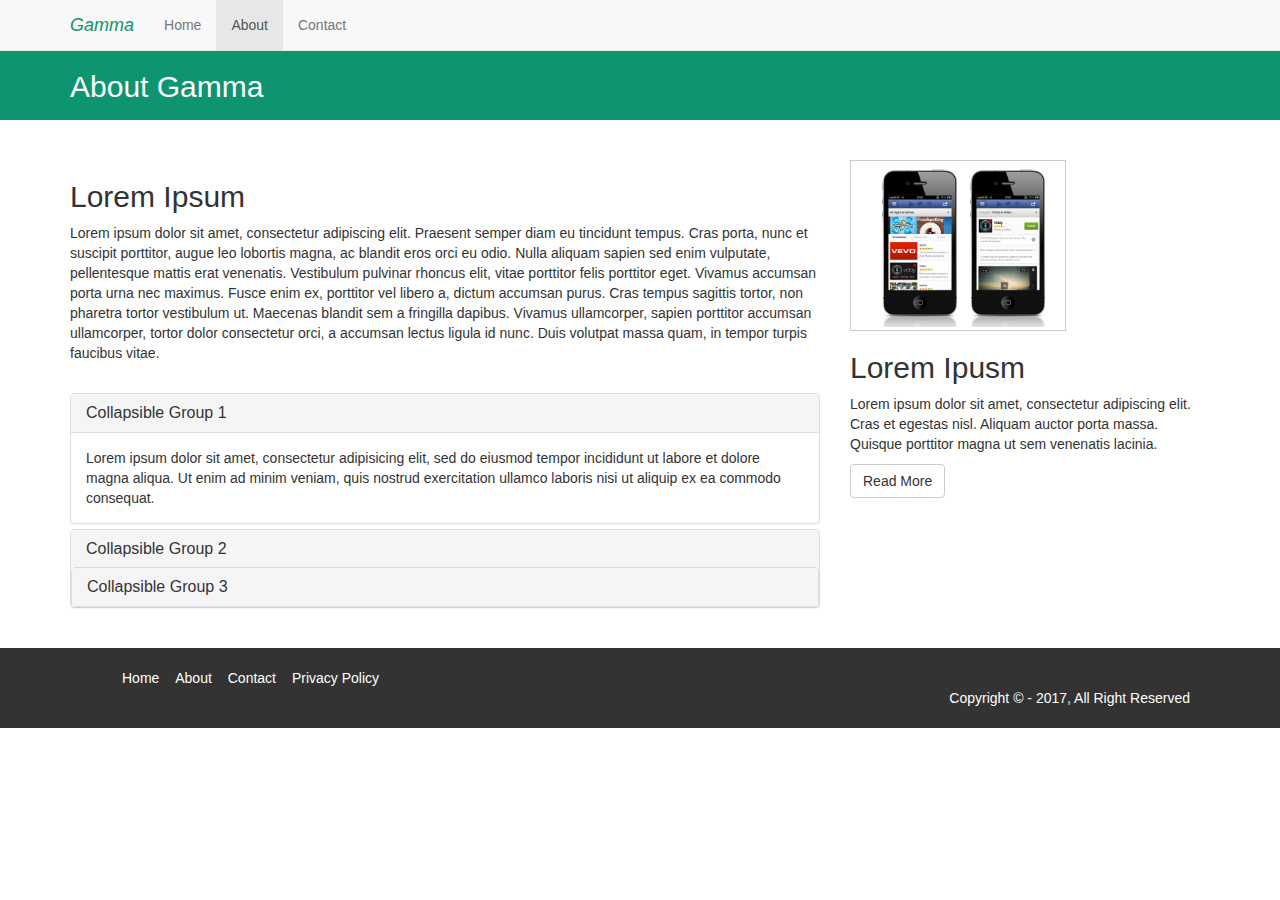
<file: About.html>
<!DOCTYPE html>
<html >
<head>
  <meta charset="UTF-8">
  <meta name="viewport" content="width-device-width, initial-scale-1">
  <title>Gamme || About </title>
    
    <!-- Custom style css sheet used in this templete-->
    <link rel="stylesheet" href="css/style.css">
    <!-- Core Bootstrap css stylesheet -->
        <link rel="stylesheet" href="css/bootstrap.css">
</head>
 
<body>
      <nav class="navbar navbar-default navbar-fixed-top">
      <div class="container">
        <div class="navbar-header">
          <button type="button" class="navbar-toggle collapsed" data-toggle="collapse" data-target="#navbar" aria-expanded="false" aria-controls="navbar">
            <span class="sr-only">Toggle navigation</span>
            <span class="icon-bar"></span>
            <span class="icon-bar"></span>
            <span class="icon-bar"></span>
          </button>
          <a class="navbar-brand em-text" href="#">Gamma</a>
        </div>
        <div id="navbar" class="collapse navbar-collapse">
          <ul class="nav navbar-nav">
            <li><a href="index.html">Home</a></li>
            <li class="active"><a href="About.html">About</a></li>
            <li><a href="Contact.html">Contact</a></li>
          </ul>
        </div><!--/.nav-collapse -->
      </div>
    </nav>
    
    <section id="title-bar">
        <div class="container">
            <div class="row">
                <div class="col-md-12">
                    <h1> About Gamma</h1>
                </div>
            </div>
        </div>
    </section>

    <section id="about-middle">
       <div class="container">
         <div class="row">
             <div class="col-md-8">
                  <h2>Lorem Ipsum</h2>
                  <p>
                      Lorem ipsum dolor sit amet, consectetur adipiscing elit. Praesent semper diam eu tincidunt 
                      tempus. Cras porta, nunc et suscipit porttitor, augue leo lobortis magna, ac blandit eros orci 
                      eu odio. Nulla aliquam sapien sed enim vulputate, pellentesque mattis erat venenatis. Vestibulum 
                      pulvinar rhoncus elit, vitae porttitor felis porttitor eget. Vivamus accumsan porta urna nec maximus. 
                      Fusce enim ex, porttitor vel libero a, dictum accumsan purus. Cras tempus sagittis tortor, non pharetra 
                      tortor vestibulum ut. Maecenas blandit sem a fringilla dapibus. Vivamus ullamcorper, sapien porttitor 
                      accumsan ullamcorper, tortor dolor consectetur orci, a accumsan lectus ligula id nunc. Duis volutpat massa 
                      quam, in tempor turpis faucibus vitae.
                  </p>
                <br>
                
        <div class="panel-group" id="accordion">
          <div class="panel panel-default">
            <div class="panel-heading">
              <h4 class="panel-title">
                <a data-toggle="collapse" data-parent="#accordion" href="#collapse1">
                Collapsible Group 1</a>
              </h4>
            </div>
            <div id="collapse1" class="panel-collapse collapse in">
              <div class="panel-body">Lorem ipsum dolor sit amet, consectetur adipisicing elit,
              sed do eiusmod tempor incididunt ut labore et dolore magna aliqua. Ut enim ad
              minim veniam, quis nostrud exercitation ullamco laboris nisi ut aliquip ex ea
              commodo consequat.</div>
            </div>
         </div>
         <!-- -->
   <div class="panel panel-default">
        <div class="panel-heading">
          <h4 class="panel-title">
             <a data-toggle="collapse" data-parent="#accordion" href="#collapse2">
           Collapsible Group 2</a>
       </h4>
    </div>
    
    <div id="collapse2" class="panel-collapse collapse">
      <div class="panel-body">Lorem ipsum dolor sit amet, consectetur adipisicing elit,
           sed do eiusmod tempor incididunt ut labore et dolore magna aliqua. Ut enim ad
           minim veniam, quis nostrud exercitation ullamco laboris nisi ut aliquip ex ea
           commodo consequat. Cras tempus sagittis tortor, non pharetra tortor vestibulum ut. 
           Maecenas blandit sem a fringilla dapibus. Vivamus ullamcorper, sapien porttitor accumsan 
           ullamcorper, tortor dolor consectetur orci, a accumsan lectus ligula id nunc. Duis volutpat 
           massa quam, in tempor turpis faucibus vitae.
            </div>
           </div>
        <!---->                      
             <div class="panel panel-default">
                    <div class="panel-heading">
                      <h4 class="panel-title">
                        <a data-toggle="collapse" data-parent="#accordion" href="#collapse3">
                        Collapsible Group 3</a>
                      </h4>
                    </div>
                    <div id="collapse3" class="panel-collapse collapse">
                      <div class="panel-body">Lorem ipsum dolor sit amet, consectetur adipisicing elit,
                      sed do eiusmod tempor incididunt ut labore et dolore magna aliqua. Ut enim ad
                      minim veniam, quis nostrud exercitation ullamco laboris nisi ut aliquip ex ea
                      commodo consequat.</div>
                    </div>
                 </div>                                                                                                                         </div>        
       </div>
     </div>
                 <div class="col-md-4 col4">
                     <img src="img/demo1.jpg" class="demo">   
                   <h2>Lorem Ipusm</h2>  
                   <p>
                       Lorem ipsum dolor sit amet, consectetur adipiscing elit. Cras et egestas nisl. Aliquam auctor porta massa. Quisque porttitor magna ut sem venenatis lacinia.
                   </p>  
                  <a class="btn btn-default" href="#" role="button">Read More</a>
               </div>
             </div>
          </div>
      </section>
       
    <footer>
        <div class="container">
         <div class="row">
             <div class="col-md-6">
                 <ul>
                     <li><a href="#"></a>Home</li>
                     <li><a href="#"></a>About</li>
                     <li><a href="#"></a>Contact</li>
                     <li><a href="#"></a>Privacy Policy</li>
                 </ul>
             </div>
             <div class="col-md-6">
                 <p> Copyright &copy - 2017, All Right Reserved</p>
             </div>
         </div>
        </div>
    </footer>
        
 
    <!--   <div class="container">
 
      <div class="starter-template">
        <h1>Bootstrap starter template</h1>
        <p class="lead">Use this document as a way to quickly start any new project.<br> All you get is this text and a mostly barebones HTML document.</p>
      </div>
 
    </div><!-- /.container -->
    
    
<script src='https://cdnjs.cloudflare.com/ajax/libs/jquery/3.2.1/jquery.min.js'></script>
<script src="js/bootstrap.js"></script>
 
   
</body>
</html>
</file>
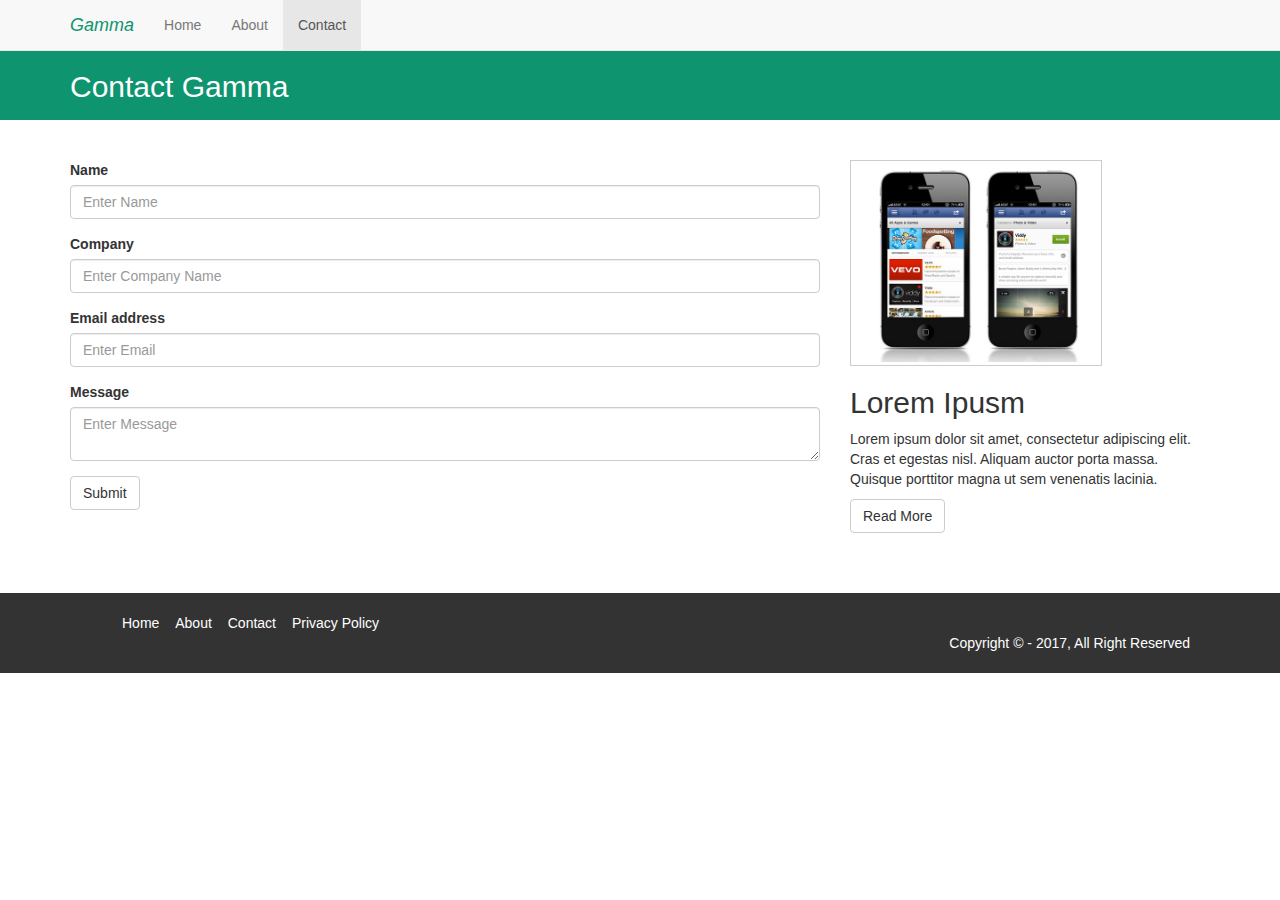
<file: Contact.html>
<!DOCTYPE html>
<html >
<head>
  <meta charset="UTF-8">
  <meta name="viewport" content="width-device-width, initial-scale-1">
  <title>Gamme || Contact </title>
    
    <!-- Custom style css sheet used in this templete-->
    <link rel="stylesheet" href="css/style.css">
    <!-- Core Bootstrap css stylesheet -->
        <link rel="stylesheet" href="css/bootstrap.css">
</head>
 
<body>
      <nav class="navbar navbar-default navbar-fixed-top">
      <div class="container">
        <div class="navbar-header">
          <button type="button" class="navbar-toggle collapsed" data-toggle="collapse" data-target="#navbar" aria-expanded="false" aria-controls="navbar">
            <span class="sr-only">Toggle navigation</span>
            <span class="icon-bar"></span>
            <span class="icon-bar"></span>
            <span class="icon-bar"></span>
          </button>
          <a class="navbar-brand em-text" href="#">Gamma</a>
        </div>
        <div id="navbar" class="collapse navbar-collapse">
          <ul class="nav navbar-nav">
            <li><a href="index.html">Home</a></li>
            <li><a href="About.html">About</a></li>
            <li class="active"><a href="Contact.html">Contact</a></li>
          </ul>
        </div><!--/.nav-collapse -->
      </div>
    </nav>
    
    <section id="title-bar">
        <div class="container">
            <div class="row">
                <div class="col-md-12">
                    <h1> Contact Gamma</h1>
                </div>
            </div>
        </div>
    </section>

    <section id="contact-middle">
       <div class="container">
         <div class="row">
             <div class="col-md-8 col8">
              
              <form>
               <div class="form-group">
                   <label>Name</label>
                    <input type="text" class="form-control" id="name" placeholder="Enter Name">
                </div>
                <div class="form-group">
                   <label>Company</label>
                    <input type="text" class="form-control" id="name" placeholder="Enter Company Name">
                  </div>
              <div class="form-group">
                    <label>Email address</label>
                    <input type="email" class="form-control" id="email" placeholder="Enter Email">
                  </div>
                  <div class="form-group">
                   <label>Message</label>
                   <textarea class="form-control" placeholder="Enter Message"></textarea>
                  </div>
                  
                  <button type="submit" class="btn btn-default">Submit</button>
            </form>
              
               
           </div>
                <div class="col-md-4">  
                      <img src="img/demo1.jpg" class="demo">   
                   <h2>Lorem Ipusm</h2>  
                   <p>
                       Lorem ipsum dolor sit amet, consectetur adipiscing elit. Cras et egestas nisl. Aliquam auctor porta massa. Quisque porttitor magna ut sem venenatis lacinia.
                   </p>  
                  <a class="btn btn-default" href="#" role="button">Read More</a>
               </div>      
             </div>
          </div>
      </section>
    
       
    <footer>
        <div class="container">
         <div class="row">
             <div class="col-md-6">
                 <ul>
                     <li><a href="#"></a>Home</li>
                     <li><a href="#"></a>About</li>
                     <li><a href="#"></a>Contact</li>
                     <li><a href="#"></a>Privacy Policy</li>
                 </ul>
             </div>
             <div class="col-md-6">
                 <p> Copyright &copy - 2017, All Right Reserved</p>
             </div>
         </div>
        </div>
    </footer>
        
 
    <!--   <div class="container">
 
      <div class="starter-template">
        <h1>Bootstrap starter template</h1>
        <p class="lead">Use this document as a way to quickly start any new project.<br> All you get is this text and a mostly barebones HTML document.</p>
      </div>
 
    </div><!-- /.container -->
    
    
<script src='https://cdnjs.cloudflare.com/ajax/libs/jquery/3.2.1/jquery.min.js'></script>
<script src="js/bootstrap.js"></script>
 
   
</body>
</html>
</file>
<file: css/style.css>
body{
    
    padding-top: 50px; 
}

.em-text{
    color:#0e946f!important;
    font-style: italic;
}

#section-middle{
    padding: 40px 0 40px 0px;;
}


.jumbotron 
img.app-btn{
    width: 40%;
    height: auto;
    margin-right: 30px;
}

.jumbotron{
    background: url("../img/site_showcase_bg.jpg") no-repeat top center; 
    color: #fff!important;
    overflow: none;
    height: 500px;    
    
}

.jumbotron h1{
    margin-top: 60px;
}

.jumbotron p{
    margin-bottom: 40px;
}

.jumbotron .showcase-img{
    width: 75%;
    
}
.jumbotron .showcase-div{
    width: auto;
    padding: 20px 0px 0px 0px;
     margin: 24px 0px 0px 50px;
}

img.demo{
    width: 100%;
    padding: 3px;
    border: 1px solid #ccc;
}

#section-footer{
    background:#0e946f;
    color: #fff;
    padding: 40px;
    overflow: auto;
}

#section-footer ul li{
    font-size: 18px;
    list-style: none;
    line-height: 2.0em;
}

#section-footer i{
    padding: 10px 7px 4px 5px; 
}

footer{
    background: #333;
    color: white;
    padding: 20px 0px 10px 0px;
}

footer li {
    display: inline;
    list-style: none;
    padding-left: 2px;
    margin-left: 10px;  
}

footer a{
    color: #fff;
    
}

footer p{
    float: right;
    font-size: auto;
    margin-right: 20px;
}

/*/ About-site /*/


section#title-bar{
    background: #0e946f;
    height: 70px;
    color: #fff;
    margin-bottom: 40px;
}

section#title-bar h1{
    padding: 0px;
    margin-bottom: 20px;
    font-size: 30px;
}

section#about-middle{
    padding-bottom: 20px;
}

section#about-middle img{
  width: 60%;
  padding-left: 10px;
    
}

section#contact-middle{
 padding-bottom: 40px;   
}

section#contact-middle img{
 width: 70%;
}

.col-md-4{
    margin-bottom: 20px;
}

footer p{
    padding-top: 20px;
}


/*/ Media-query /*/

@media(max-width: 1200px){
    
}

@media(max-width: 991px){
    .showcase-img{
        display: none;
    }
}

@media(min-width: 768px) and (max-width: 900px){
 
  .jumbotron  
   img.app-btn{
    width: 25%;
  }
    .jumbotron{
        height: 400px !important; 
        background-size: 100% 100%;  
    }  
    
    .jumbotron h1{
        margin-top: 10px;
    }
}

@media(max-width: 768px){
      .jumbotron{
        height: 350px !important; 
        background-size: 100% 100%;       
    }  
    .jumbotron h1{
        margin-top: 10px;
    }
}

@media(max-width: 500px){
    .jumbotron{
        height: 450px !important; 
        background-image: none;
        background-color: #1b2228 !important;
        text-align: center;
    }      
    
    .jumbotron 
    img.app-btn{
    width: 60%;
    margin: 0 auto 30px auto;
        display: block;
   } 
    section#section-footer ul li{
     font-size: 15px !important ;
    }
    section#section-footer h1{
     font-size: 25px !important ;
    }
     .Cam-log{
     width: 40%;
         height: auto;
         margin-left: 50px;
    }
    
    
}
</file>
